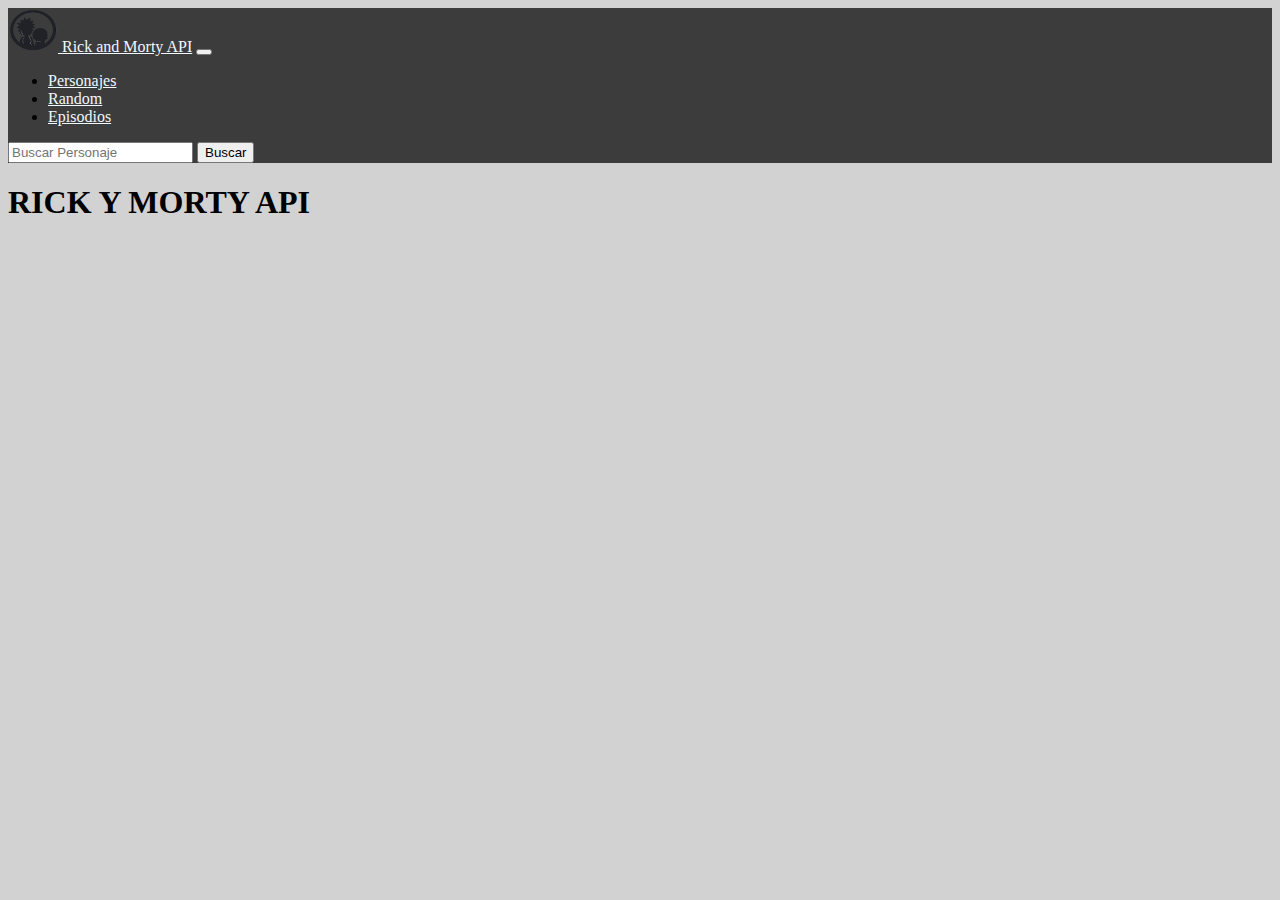
<file: index.html>
<!DOCTYPE html>
<html lang="en">

<head>
    <meta charset="UTF-8">
    <meta http-equiv="X-UA-Compatible" content="IE=edge">
    <meta name="viewport" content="width=device-width, initial-scale=1.0">
    <link href="https://cdn.jsdelivr.net/npm/bootstrap@5.0.2/dist/css/bootstrap.min.css" rel="stylesheet" integrity="sha384-EVSTQN3/azprG1Anm3QDgpJLIm9Nao0Yz1ztcQTwFspd3yD65VohhpuuCOmLASjC" crossorigin="anonymous">
    <link href="./styles.css" rel="stylesheet">
    <title>Home</title>
</head>

<body class="background">
    <div class="menu">
        <nav class="navbar navbar-expand-lg ">
            <div class="container-fluid">
                <a class="navbar-brand - logo" href="./index.html">
                    <img src="./rickandmortyapi.png" alt="" width="50" height="44">
                </a>
                <a class="navbar-brand" href="./index.html">Rick and Morty API</a>
                <button class="navbar-toggler" type="button" data-bs-toggle="collapse" data-bs-target="#navbarSupportedContent" aria-controls="navbarSupportedContent" aria-expanded="false" aria-label="Toggle navigation">
                <span class="navbar-toggler-icon"></span>
              </button>
                <div class="collapse navbar-collapse" id="navbarSupportedContent">
                    <ul class="navbar-nav me-auto mb-2 mb-lg-0">
                        <li class="nav-item">
                            <a onclick="get_data()" class="nav-link active" aria-current="page" href="./Characters.html">Personajes</a>
                        </li>
                        <li class="nav-item">
                            <a class="nav-link active" aria-current="page" href="">Random</a>
                        </li>
                        <li class="nav-item">
                            <a class="nav-link active" aria-current="page" href="#">Episodios</a>
                        </li>
                    </ul>
                    <form class="d-flex">
                        <input class="form-control me-2" type="search" placeholder="Buscar Personaje" aria-label="Search">
                        <button class="btn btn-outline-success" type="submit">Buscar</button>
                    </form>
                </div>
            </div>
        </nav>
    </div>


    <div class="title">
        <h1>RICK Y MORTY API</h1>
    </div>
    <script src="./index.js"></script>
</body>

</html>
</file>
<file: styles.css>
random {}

.background {
    background-image: url("https://www.themarysue.com/wp-content/uploads/2017/01/rick-and-morty.jpg");
    background-color: rgba(17, 17, 17, 0.189);
    ;
}

.menu {
    /* background-color: red; */
    background-color: rgba(24, 24, 24, 0.802);
    /* border: 0%;
    padding: 0%;
    margin: 0; */
}
.menu a{
    /* background-color: red; */
  color: aliceblue;
    /* border: 0%;
    padding: 0%;
    margin: 0; */
}

.logo {
    background-color: rgba(255, 255, 255, 0.000);
}

.navbar {
    /* background-color: blue */
}

.title {}
</file>
